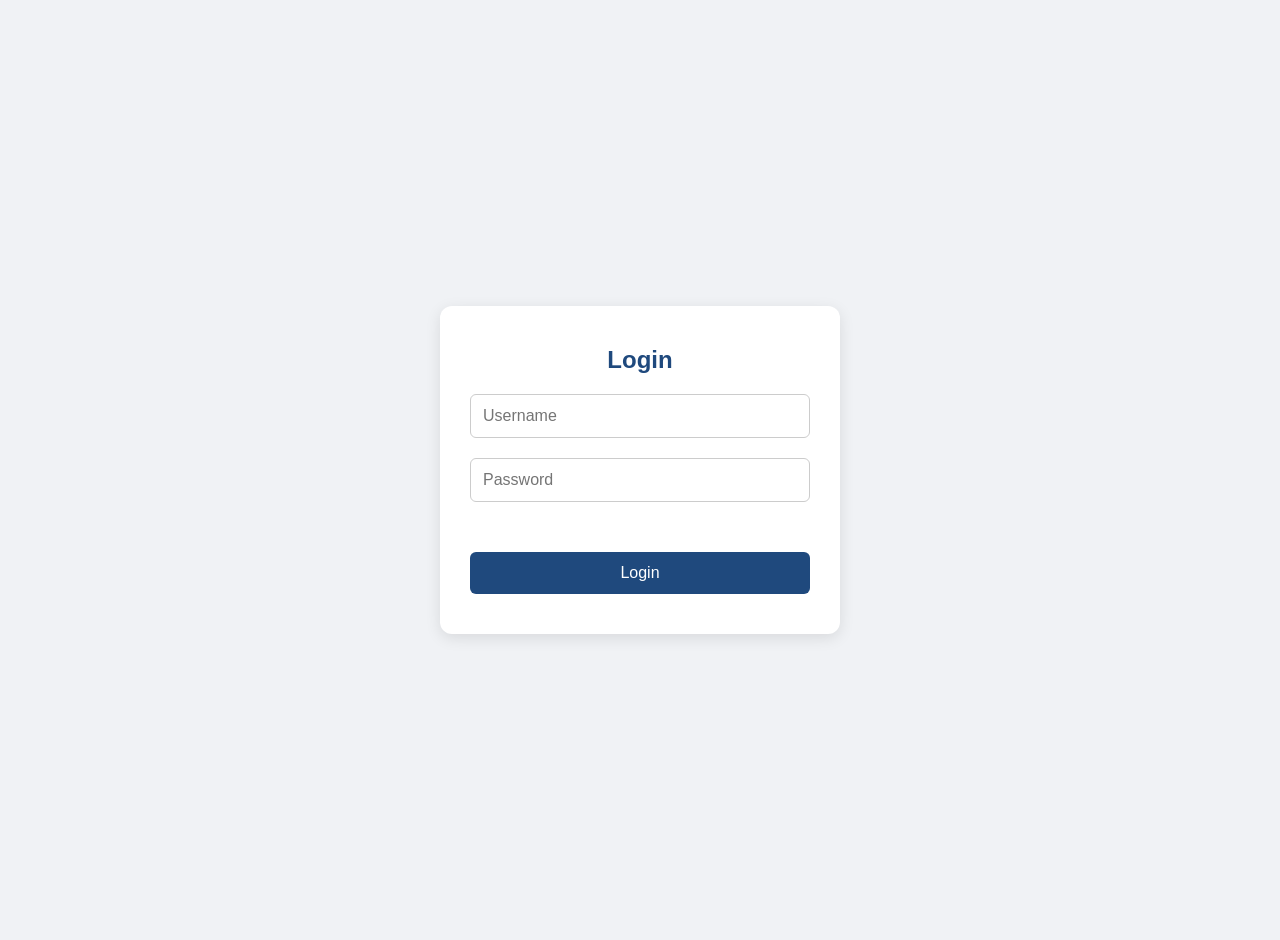
<file: Venue invoice/index.html>
<!DOCTYPE html>
<html lang="en">
<head>
  <meta charset="UTF-8" />
  <meta name="viewport" content="width=device-width, initial-scale=1" />
  <title>Login | Invoice Generator</title>
  <link rel="stylesheet" href="style.css" />
</head>
<body>

  <!-- Login -->
  <div class="login-page login-box" id="login-box">
    <form class="login-form" onsubmit="return loginUser()">
      <h2>Login</h2>
      <input type="text" id="username" placeholder="Username" required />
      <input type="password" id="password" placeholder="Password" required />
      <button type="submit">Login</button>
    </form>
  </div>

  <!-- Invoice -->
  <div class="invoice-box" id="invoice-box">
    <div class="header-section">
      <div>
        <h1>THE VENUE</h1>
        <p>52-11-5, NTR COLONY<br>Gunadala, Vijayawada, Andhra Pradesh - 520008<br>Phone: 9133038888</p>
      </div>
      <div>
        <h2>INVOICE</h2>
        <p>Date: <input type="date" id="invoice-date" /><br>Invoice Number: <input type="text" id="invoice-number" placeholder="Auto/Manual" /></p>
      </div>
    </div>

    <div class="gst-center">GSTIN: 37AAIFT8812D2Z1</div>

    <div class="highlight">BILL TO</div>
    <p>Name: <input type="text" /><br>Address: <input type="text" /></p>

    <table>
      <thead>
        <tr>
          <th>DESCRIPTION</th>
          <th>TAXED</th>
          <th>AMOUNT (₹)</th>
        </tr>
      </thead>
      <tbody id="items">
        <tr>
          <td><input type="text" value="HALL RENT" /></td>
          <td style="text-align:center;"><input type="checkbox" checked /></td>
          <td><input type="number" value="100000" class="amount" /></td>
        </tr>
      </tbody>
    </table>

    <button class="no-print" onclick="addRow()">Add Row</button>

    <div class="totals-container">
      <div class="comments">
        <div class="highlight">OTHER COMMENTS</div>
        <p><input type="text" placeholder="Add a comment..." /></p>
        <p>1. Total payment due in 30 days<br>
           2. Please include the invoice number on your check</p>
        <p><strong>Make all checks payable to:</strong><br>
           THE VENUE<br>
           UNION BANK: 034311100002494<br>
           IFSC CODE: UBIN0803430</p>
      </div>
      <div class="totals">
        <p><strong>Subtotal:</strong> ₹ <span id="subtotal">0</span></p>
        <p><strong>SGST 9%:</strong> ₹ <span id="sgst">0</span></p>
        <p><strong>CGST 9%:</strong> ₹ <span id="cgst">0</span></p>
        <p><strong>Other:</strong> ₹ <input type="number" id="other" value="0" oninput="calculateTotal()" /></p>
        <p><strong>Total:</strong> ₹ <span id="total">0</span></p>
      </div>
    </div>

    <div class="center"><em>Thank You For Your Business!</em></div>

    <div class="signature">
      <div class="signature-line"></div>
    </div>
    <div class="authorized">Authorized Signatory</div>

    <div class="center">
      <button class="no-print" onclick="window.print()">Print / Download Invoice</button>
    </div>
  </div>

  <script src="script.js"></script>
</body>
</html>
</file>
<file: Venue invoice/style.css>
body {
    font-family: Calibri, sans-serif;
    margin: 0;
    background: #f0f2f5;
  }
  
  .login-page, .invoice-box {
    display: none;
  }
  
  .login-box {
    display: flex;
    align-items: center;
    justify-content: center;
    min-height: 100vh;
    padding: 20px;
  }
  
  .login-form {
    background: #fff;
    padding: 40px 30px;
    border-radius: 12px;
    box-shadow: 0 4px 15px rgba(0, 0, 0, 0.1);
    width: 100%;
    max-width: 400px;
    box-sizing: border-box;
    display: flex;
    flex-direction: column;
    gap: 20px;
  }
  
  .login-form h2 {
    text-align: center;
    color: #1F497D;
    font-size: 24px;
    margin-bottom: 0;
  }
  
  .login-form input[type="text"],
  .login-form input[type="password"] {
    padding: 12px;
    border: 1px solid #ccc;
    border-radius: 6px;
    font-size: 16px;
    width: 100%;
    box-sizing: border-box;
  }
  
  .login-form button {
    padding: 12px;
    background-color: #1F497D;
    color: white;
    border: none;
    border-radius: 6px;
    font-size: 16px;
    cursor: pointer;
  }
  
  .login-form button:hover {
    background-color: #16365c;
  }
  
  .invoice-box {
    background: #fff;
    padding: 30px;
    max-width: 900px;
    margin: 30px auto;
    box-shadow: 0 0 10px rgba(0,0,0,0.15);
    border-radius: 10px;
  }
  
  .header-section {
    display: flex;
    flex-wrap: wrap;
    justify-content: space-between;
    align-items: flex-start;
    gap: 20px;
  }
  
  h1, h2 {
    color: #1F497D;
    margin: 0;
  }
  
  .highlight {
    background-color: #1F497D;
    color: white;
    padding: 8px;
    font-weight: bold;
    border-radius: 5px;
  }
  
  table {
    width: 100%;
    border-collapse: collapse;
    margin-top: 20px;
  }
  
  th, td {
    border: 1px solid #ddd;
    padding: 10px;
  }
  
  th {
    background-color: #1F497D;
    color: white;
    text-align: left;
  }
  
  input[type="text"], input[type="number"], input[type="date"] {
    width: 100%;
    padding: 5px;
    box-sizing: border-box;
  }
  
  .totals-container {
    display: flex;
    flex-wrap: wrap;
    justify-content: space-between;
    margin-top: 30px;
    gap: 20px;
  }
  
  .totals, .comments {
    flex: 1;
    min-width: 250px;
  }
  
  .center {
    text-align: center;
    color: #1F497D;
    margin-top: 30px;
  }
  
  .signature {
    margin-top: 60px;
    text-align: right;
    margin-right: 50px;
  }
  
  .signature-line {
    height: 60px;
    border-bottom: 1px solid #000;
    width: 250px;
    margin-left: auto;
  }
  
  .authorized {
    text-align: right;
    margin-right: 50px;
    font-style: italic;
  }
  
  .gst-center {
    text-align: center;
    font-size: 20px;
    margin: 20px 0;
    color: #1F497D;
    font-weight: bold;
  }
  
  button {
    margin-top: 30px;
    padding: 12px 25px;
    background-color: #1F497D;
    color: white;
    border: none;
    cursor: pointer;
    border-radius: 5px;
  }
  
  @media print {
    .no-print {
      display: none !important;
    }
  
    * {
      -webkit-print-color-adjust: exact !important;
      print-color-adjust: exact !important;
    }
  
    html, body {
      width: 100%;
      margin: 0;
      padding: 0;
    }
  
    .invoice-box {
      max-width: 900px;
      margin: 0 auto;
      padding: 30px;
      box-shadow: none;
    }
  }
</file>
